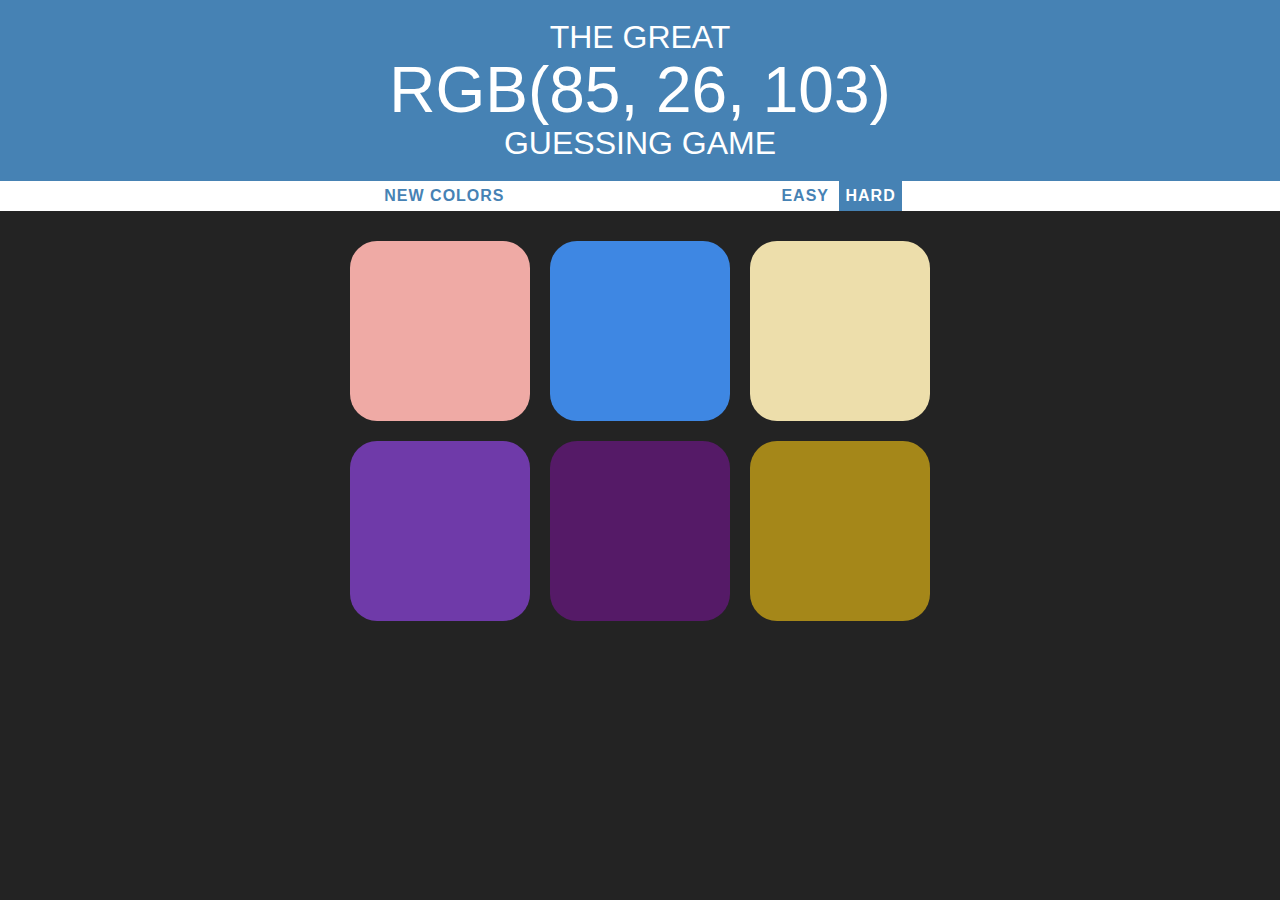
<file: index.html>
<!DOCTYPE html>
<html>
<head>
	<title>Color Game Project</title>
	<link rel="stylesheet" type="text/css" href="style.css">
</head>
<body>
	<h1>The Great 
	<br>
	<span id="colorDisplay">RGB</span> 
	<br>
	Guessing Game</h1>
	<div id="stripe">
		<button id="reset">New Colors</button>
		<span id="message"></span>
		<button class="mode">Easy</button>
		<button class="mode selected">Hard</button>
	</div>
<div id="container">
	<div class="square"></div>
	<div class="square"></div>
	<div class="square"></div>
	<div class="square"></div>
	<div class="square"></div>
	<div class="square"></div>
</div>
<script type="text/javascript" src="color.js"></script>
</body>
</html>
</file>
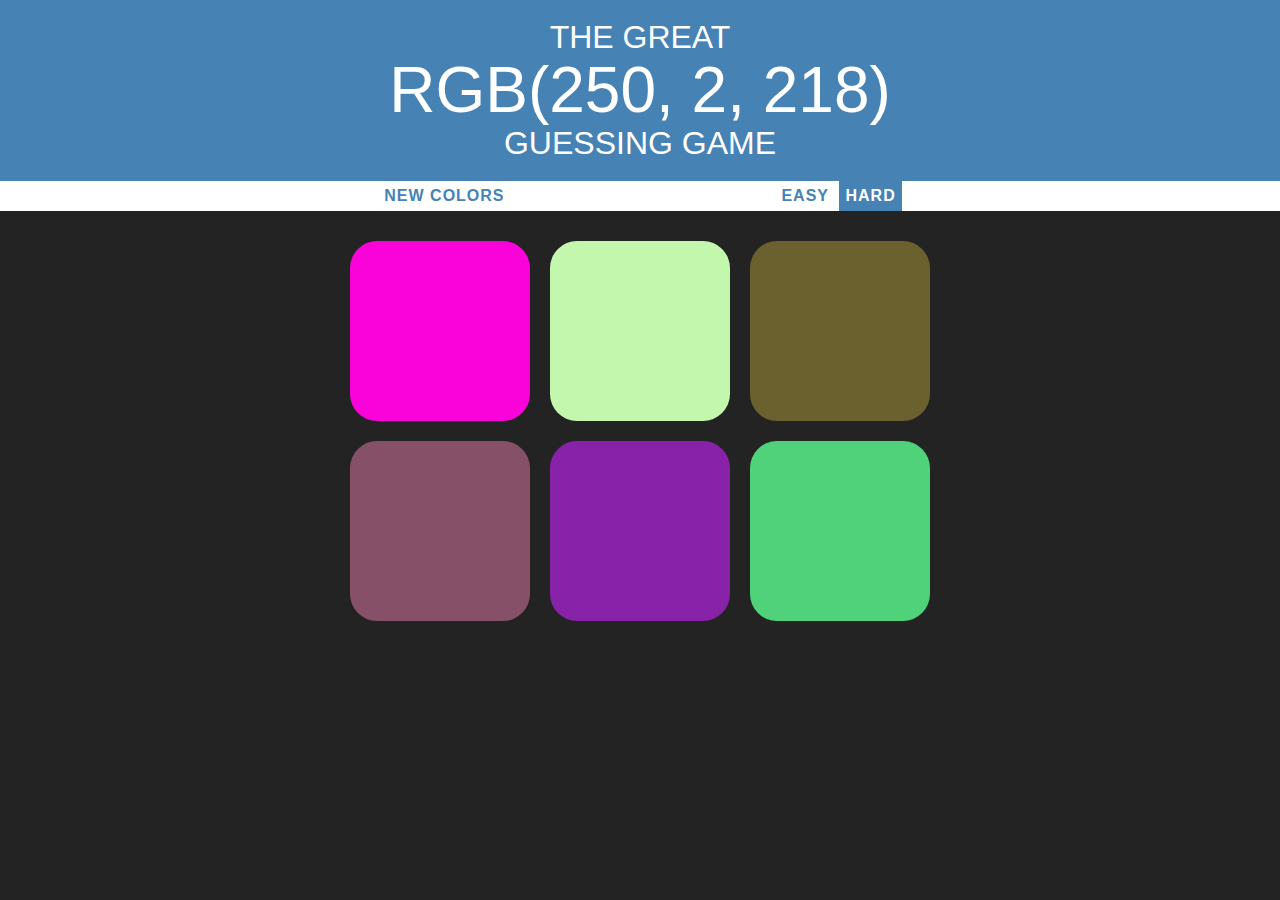
<file: color.html>
<!DOCTYPE html>
<html>
<head>
	<title>Color Game Project</title>
	<link rel="stylesheet" type="text/css" href="style.css">
</head>
<body>
	<h1>The Great 
	<br>
	<span id="colorDisplay">RGB</span> 
	<br>
	Guessing Game</h1>
	<div id="stripe">
		<button id="reset">New Colors</button>
		<span id="message"></span>
		<button class="mode">Easy</button>
		<button class="mode selected">Hard</button>
	</div>
<div id="container">
	<div class="square"></div>
	<div class="square"></div>
	<div class="square"></div>
	<div class="square"></div>
	<div class="square"></div>
	<div class="square"></div>
</div>
<script type="text/javascript" src="color.js"></script>
</body>
</html>
</file>
<file: style.css>
body{
	background: #232323;
	margin: 0;
	font-family: "Montserrat", "Avenir", "Arial";
}
.square{
	width: 30%;
	background-color: purple;
	padding-bottom: 30%;
	float: left;
	margin: 1.66%;
	border-radius: 15%;
	transition: background 0.6s;
	-webkit-transition: background 0.6s;
	-moz-transition: background 0.6s;
}
#container{
	margin: 20px auto;
	max-width: 600px;
}
h1{
	color: white;
	text-align: center;
	background-color: steelblue;
	margin: 0;
	font-weight: normal;
	text-transform: uppercase;
	line-height: 1.1;
	padding: 20px 0;
}
#stripe{
	background: white;
	height: 30px;
	text-align: center;
}
#message{
	width: 20%;
	display: inline-block;
}
.selected{
	background: steelblue;
	color: white;
}
#colorDisplay{
	font-size: 200%;
}
button{
	border:none;
	background:none;
	text-transform: uppercase;
	height: 100%;
	font-weight: 700;
	color: steelblue;
	letter-spacing: 1px;
	font-size: inherit;
	transition: all 0.3s;
	-webkit-transition: all 0.6s;
	-moz-transition: all 0.6s;
	outline: none;
}
button:hover{
	color: white;
	background: steelblue;
}
</file>
